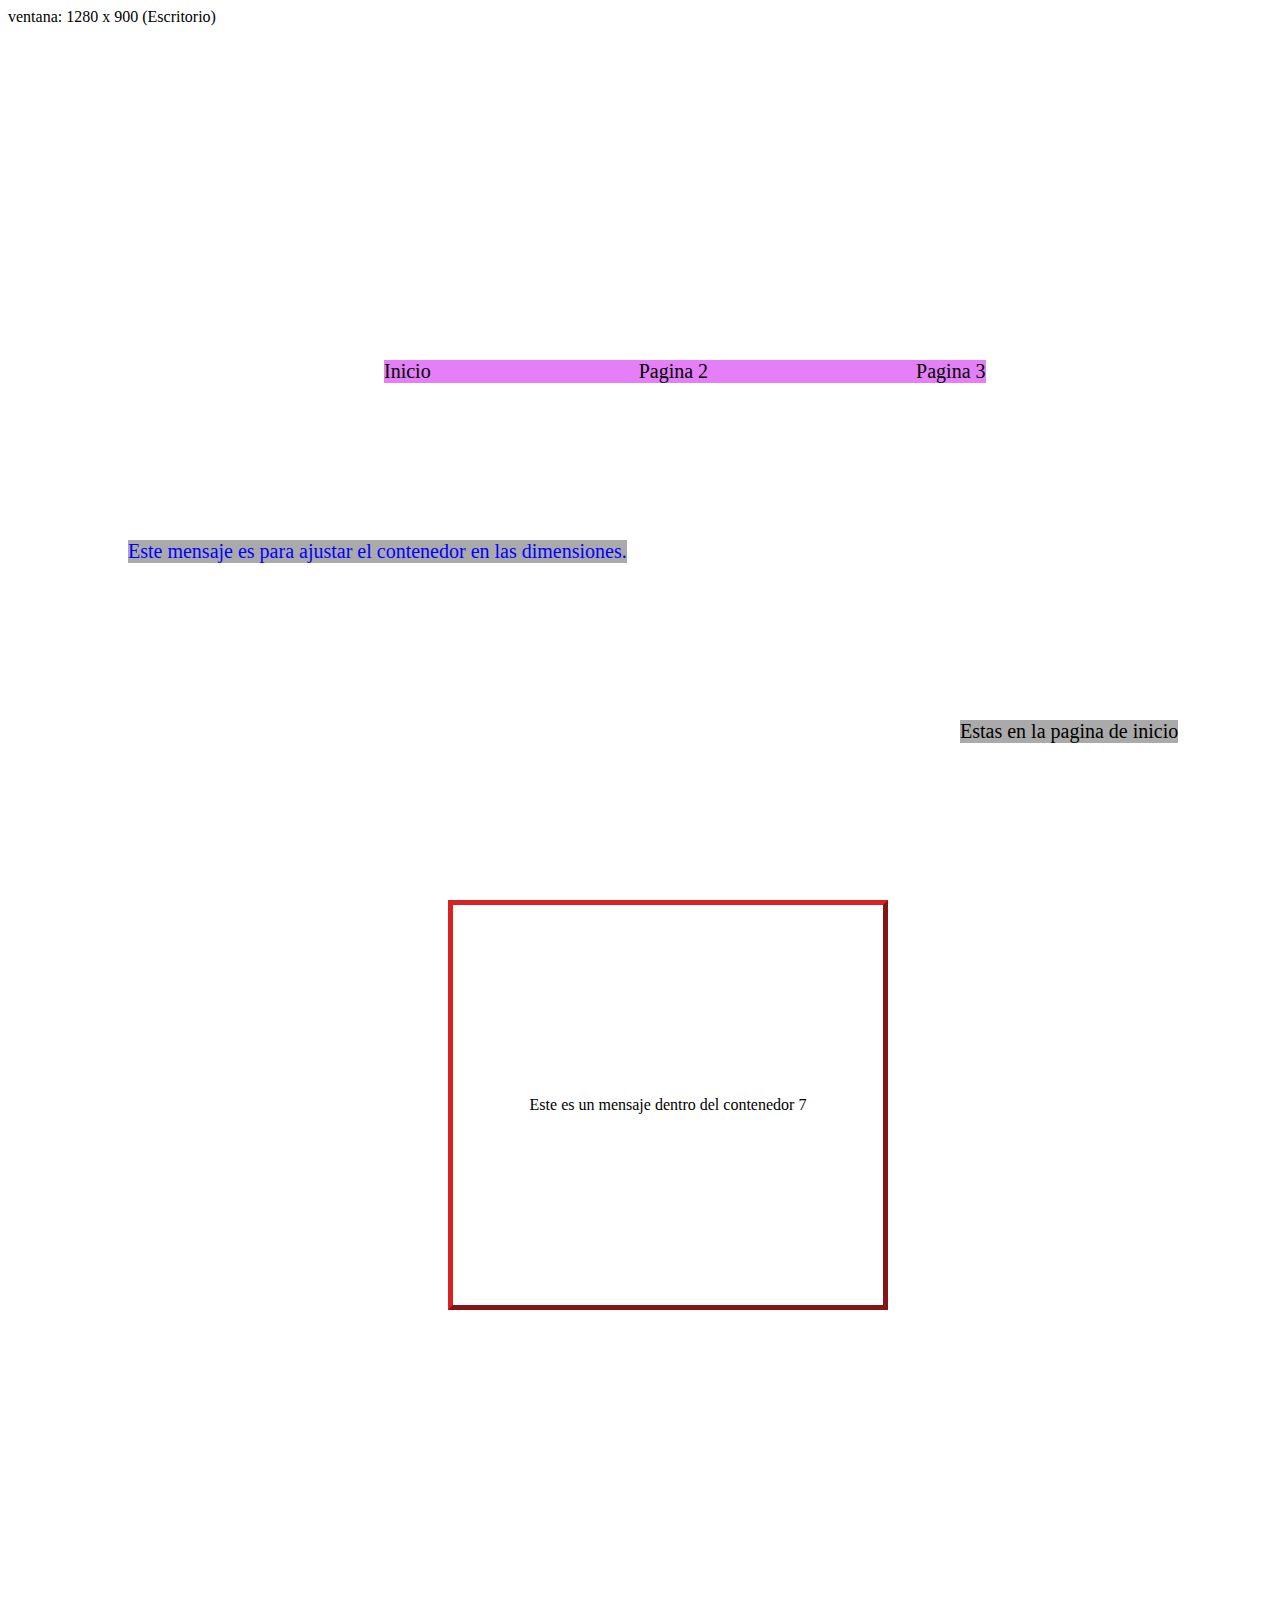
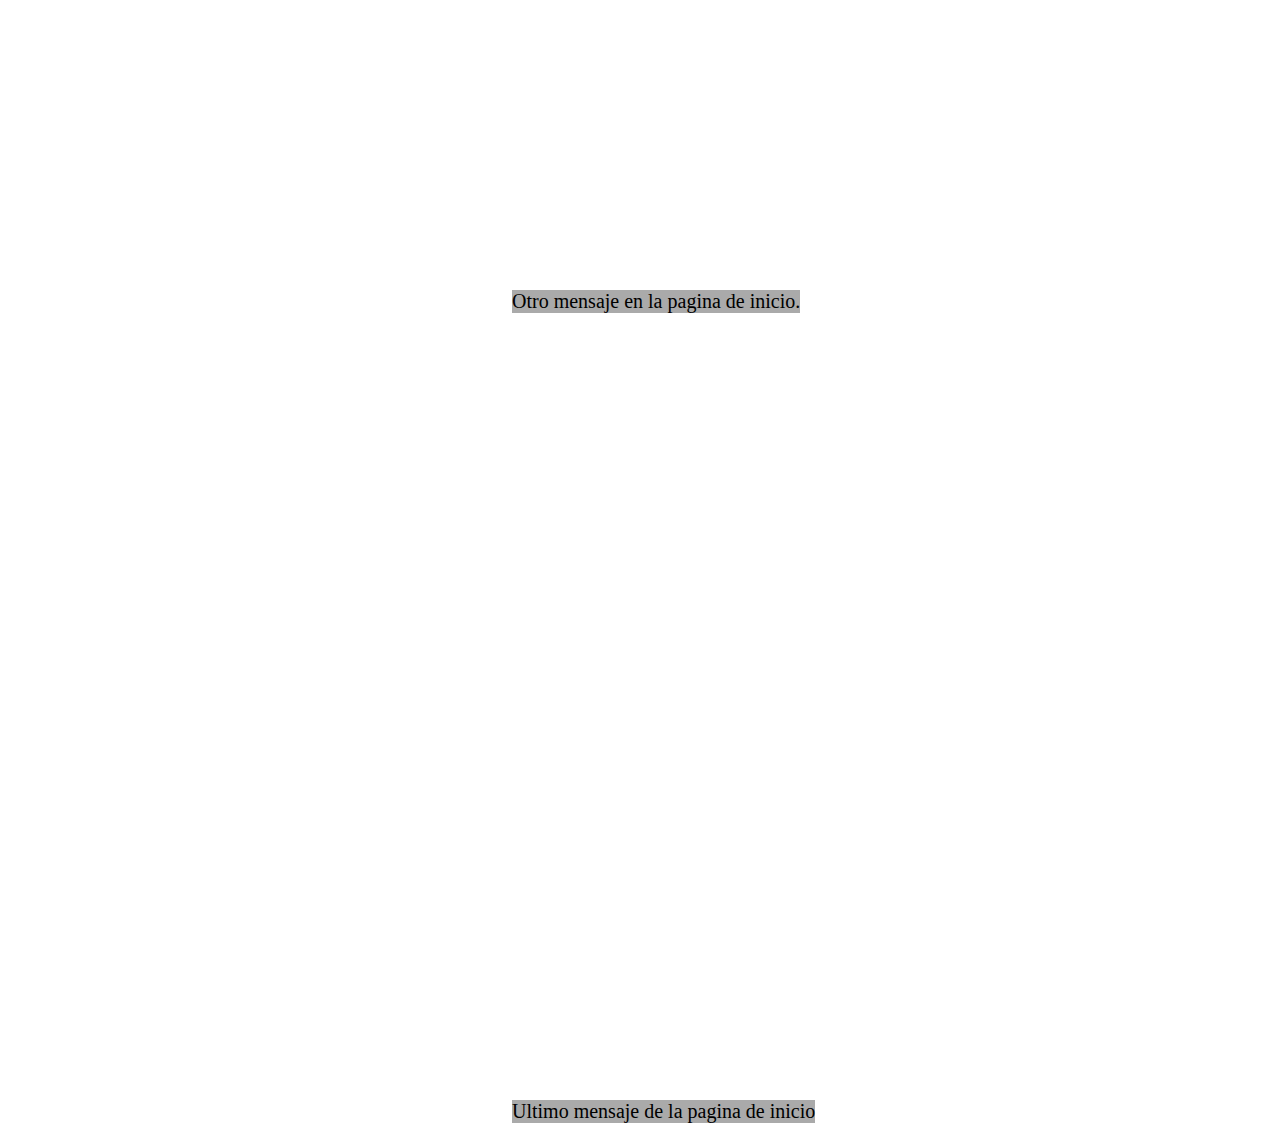
<file: index.html>
<!DOCTYPE html>
<html lang="en">
<head>
    <meta charset="UTF-8">
    <meta name="viewport" content="width=device-width, initial-scale=1.0">
    <title>Base Web</title>
    <link rel="stylesheet" href="style.css"> <!-- vincular css con Html -->
    <script src="funciones.js" defer></script> <!-- vincular JavaScript con Html -->
</head>
<body>
<!-- ver dimension de pantalla -->
<div id="id-dimension">ventana:</div>

<!-- ultimo contenedor 14 -->
<!-- ultimo mensaje 11 -->

<!-- contenedor 1 -->
<div class="contenedor1"> 
    <div id="msj1"></div> <!-- Titulo -->
</div>

<button id="abrir" class="abrir-menu">Abrir</button>
<!-- contenedor 2 para los enlaces -->
<div id="idcontenedor2" class="contenedor2">
    <!-- enlaces -->
    <nav class="nav-enlaces">
        <a href="index.html">Inicio</a>
        <a href="pagina2.html">Pagina 2</a>
        <a href="pagina3.html">Pagina 3</a>
        <button id="cerrar" class="cerrar-menu">Cerrar</button>
    </nav>
</div>

<!-- contenedor 3 -->
<div class="contenedor3"> 
    <div id="msj2"></div>
</div>
<!-- contenedor 6 -->
<div class="contenedor6"> 
    <div id="msj5"></div>
</div>
<!-- contenedor 7 -->
<div class="contenedor7"> 
    <div id="msj6"></div>
</div>
<!-- contenedor 11 -->
<div class="contenedor11"> 
    <div id="msj8"></div>
</div>
<!-- contenedor 13 -->
<div class="contenedor13"> 
    <div id="msj10"></div>
</div>

</body>
</html>
</file>
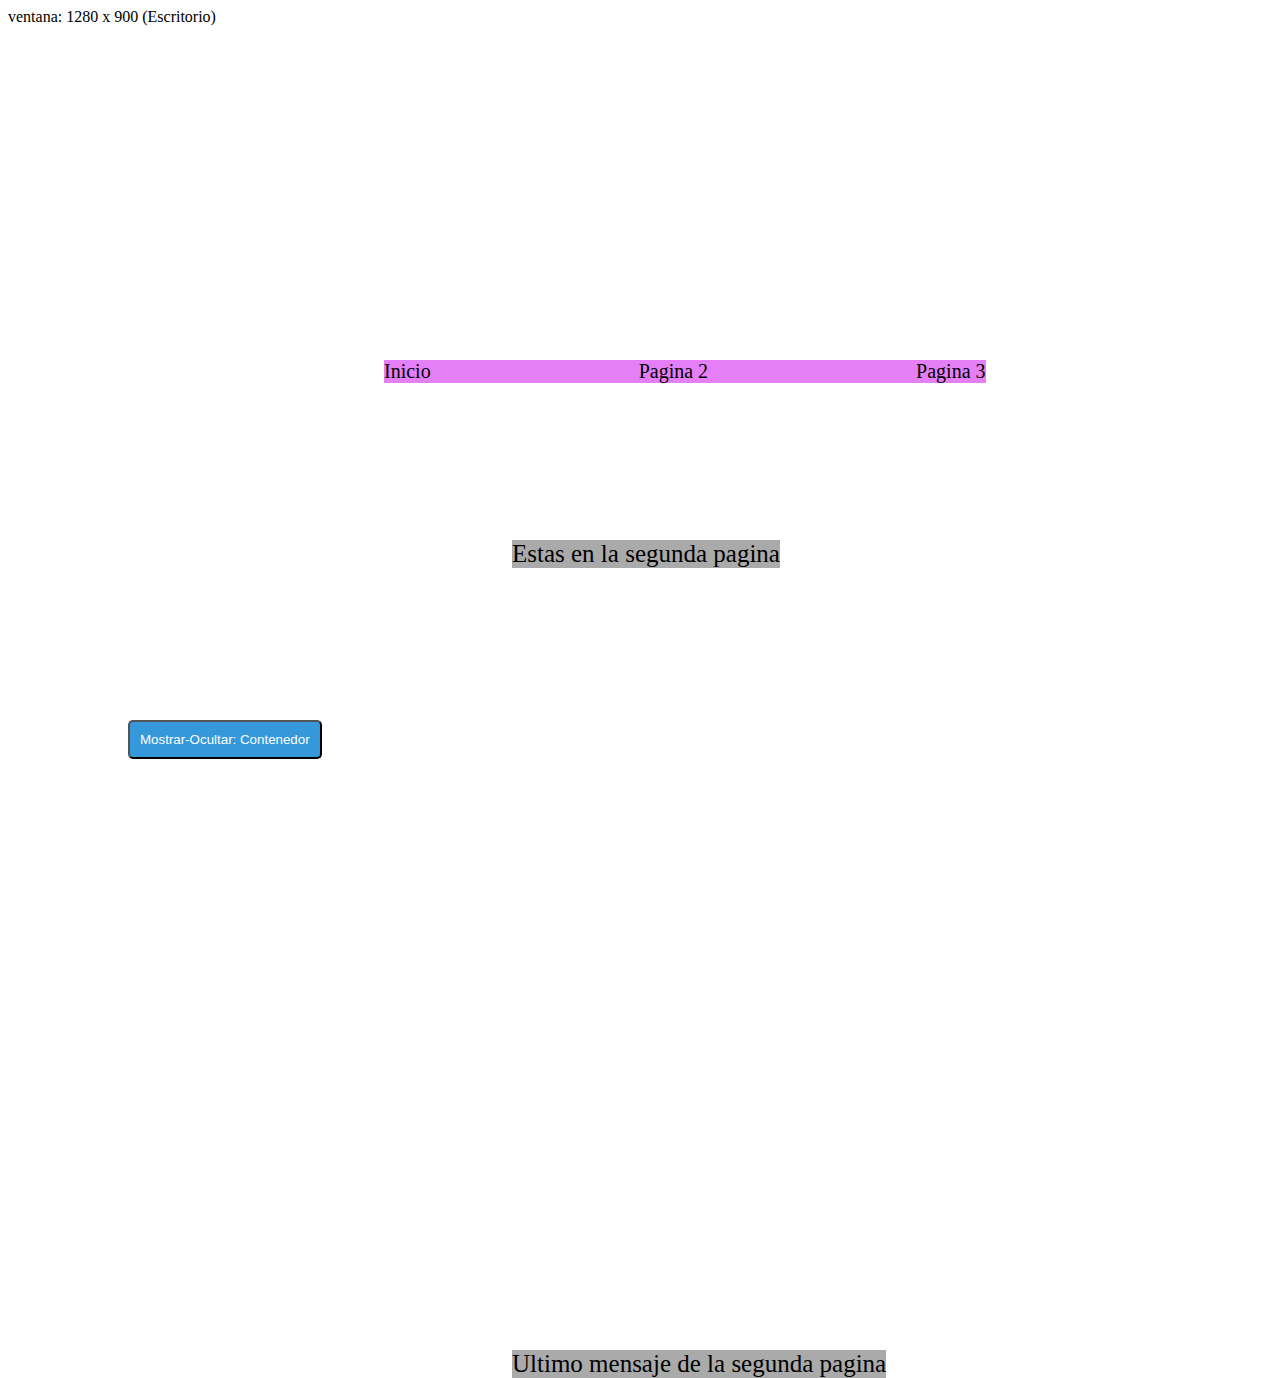
<file: pagina2.html>
<!DOCTYPE html>
<html lang="en">
<head>
    <meta charset="UTF-8">
    <meta name="viewport" content="width=device-width, initial-scale=1.0">
    <title>Base Web</title>
    <link rel="stylesheet" href="style.css"> <!-- vincular css con Html -->
    <script src="funciones.js" defer></script> <!-- vincular JavaScript con Html -->
</head>
<body>

<!-- ver dimension de la pantalla -->
<div id="id-dimension">ventana:</div>

<!-- contenedor 1 -->
<div class="contenedor1"> 
    <div id="msj1"></div> <!-- Titulo -->
</div>

<button id="abrir" class="abrir-menu">Abrir</button>
<!-- contenedor 2 para los enlaces -->
<div id="idcontenedor2" class="contenedor2">
    <!-- enlaces -->
    <nav class="nav-enlaces">
        <a href="index.html">Inicio</a>
        <a href="pagina2.html">Pagina 2</a>
        <a href="pagina3.html">Pagina 3</a>
        <button id="cerrar" class="cerrar-menu">Cerrar</button>
    </nav>
</div>

<!-- contenedor 4 -->
<div class="contenedor4"> 
    <div id="msj3"></div>
</div>
<!-- contenedor 8 -->
<div class="contenedor8"> 
    <div id="msj7"></div>
</div>
<!-- contenedor 9 -->
<div class="contenedor9"> 
    <button id="btnMostrar" class="btn1" onclick="funcionClick()">
        Mostrar-Ocultar: Contenedor
    </button>
</div>
<!-- contenedor 10 -->
<div class="contenedor10">
    <br><br> ¿Sabías que los sistemas informáticos son como cerebros invisibles que hacen que todo funcione? 
    <br><br> Desde que prendes el celular, abres una app, o ves una película en streaming, hay miles de líneas de código, redes y estructuras trabajando en silencio. Un sistema bien diseñado no solo resuelve problemas, ¡los anticipa!
    <br><br> Estudiar Ingeniería de Sistemas es como aprender a construir esos cerebros: entender cómo piensan las máquinas, cómo se comunican los datos y cómo optimizar recursos para que todo sea más rápido, más seguro y más inteligente. Es una mezcla de lógica, creatividad y visión de futuro. 🌐💡
    <br><br> Así que si alguna vez te has preguntado cómo funciona el mundo digital, la respuesta está en los sistemas… y tú podrías ser quien los diseñe.
</div>
<!-- contenedor 12 -->
<div class="contenedor12"> 
    <div id="msj9"></div>
</div>

</body>
</html>
</file>
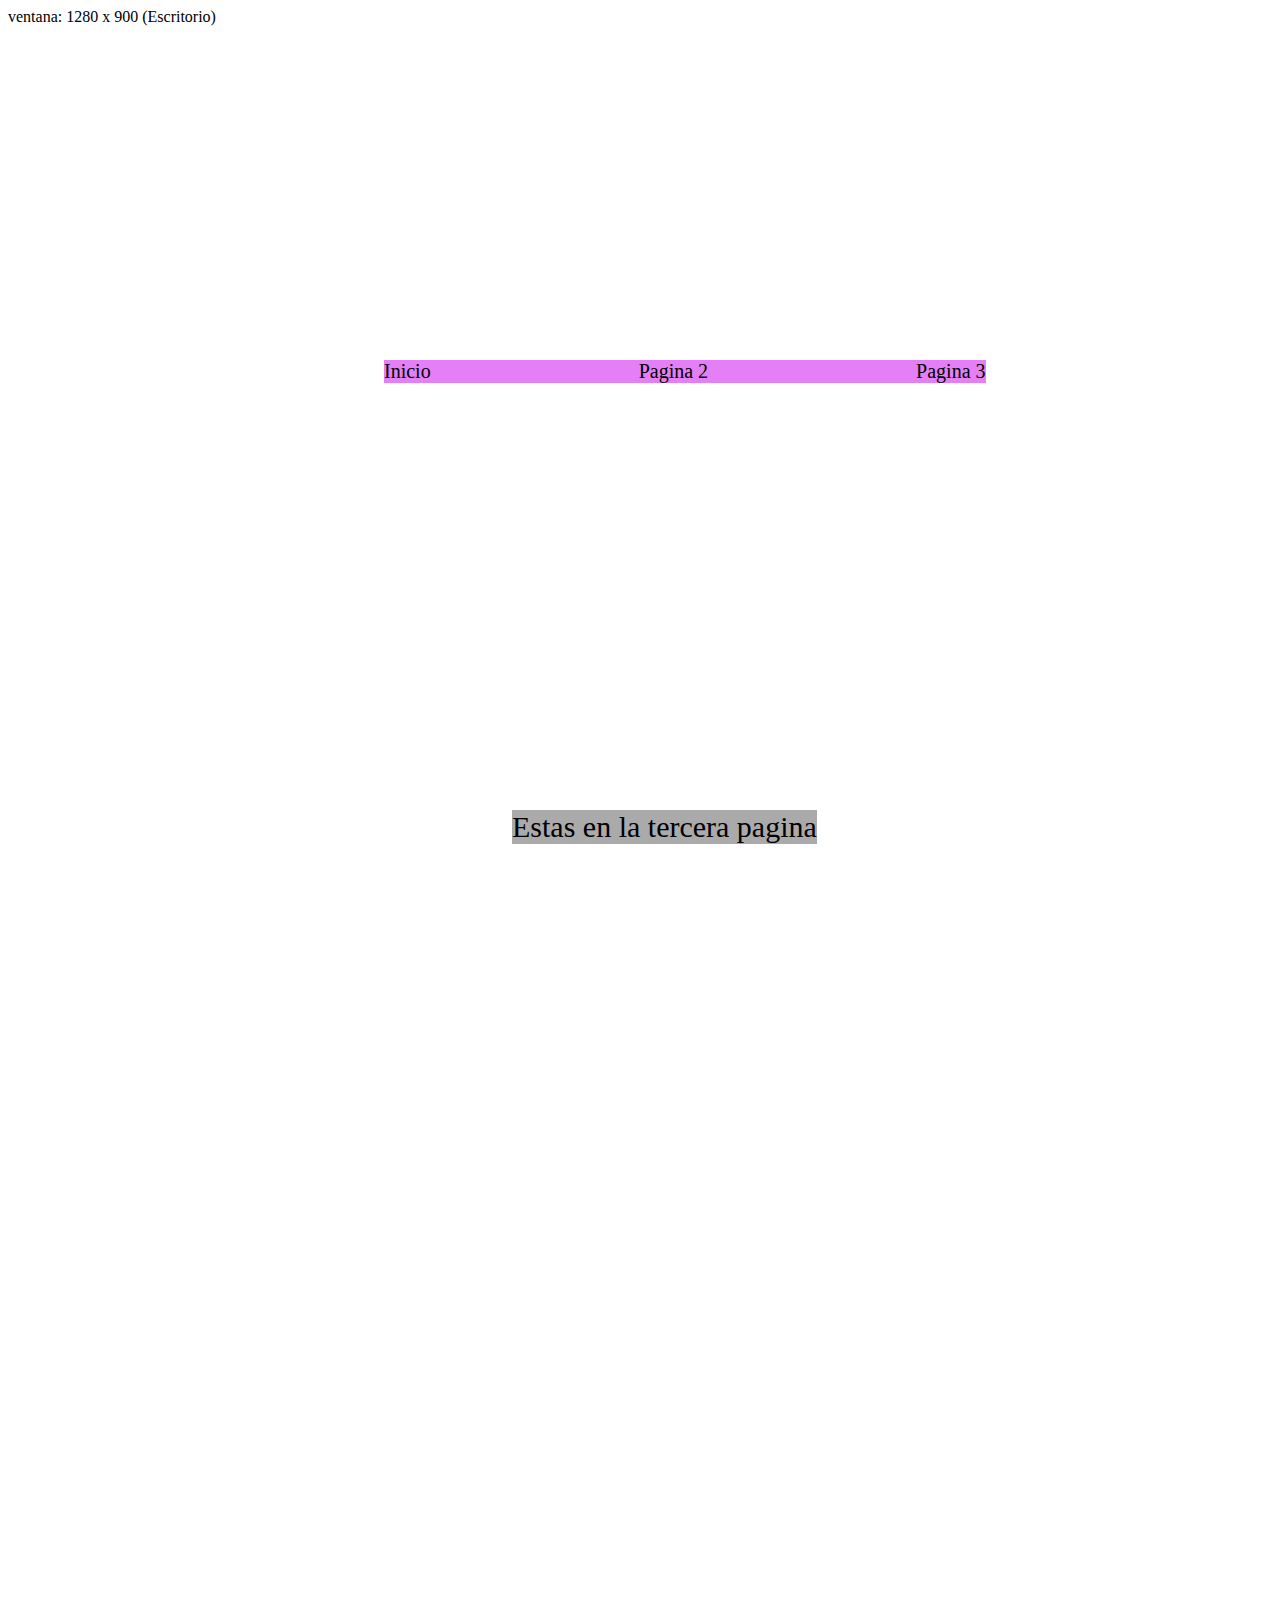
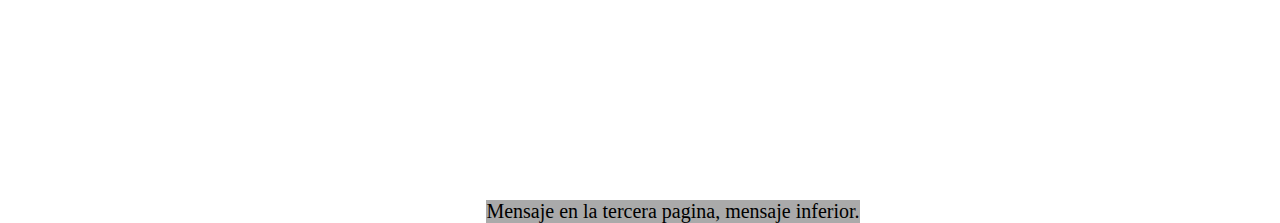
<file: pagina3.html>
<!DOCTYPE html>
<html lang="en">
<head>
    <meta charset="UTF-8">
    <meta name="viewport" content="width=device-width, initial-scale=1.0">
    <title>Base Web</title>
    <link rel="stylesheet" href="style.css"> <!-- vincular css con Html -->
    <script src="funciones.js" defer></script> <!-- vincular JavaScript con Html -->
</head>
<body>

<!-- ver dimension de la pantalla -->
<div id="id-dimension">ventana:</div>

<!-- contenedor 1 -->
<div class="contenedor1"> 
    <div id="msj1"></div> <!-- Titulo -->
</div>

<button id="abrir" class="abrir-menu">Abrir Menu</button>
<!-- contenedor 2 para los enlaces -->
<div id="idcontenedor2" class="contenedor2">
    <!-- enlaces -->
    <nav class="nav-enlaces">
        <a href="index.html">Inicio</a>
        <a href="pagina2.html">Pagina 2</a>
        <a href="pagina3.html">Pagina 3</a>
        <button id="cerrar" class="cerrar-menu">Cerrar Menu</button>
    </nav>
</div>

<!-- contenedor 5 -->
<div class="contenedor5"> 
    <div id="msj4"></div>
</div>
<!-- contenedor 14 -->
<div class="contenedor14"> 
    <div id="msj11"></div>
</div>

</body>
</html>
</file>
<file: style.css>
/* @media responsive para escritorio. */
@media (min-width: 1024px){

    /* enlaces */
    nav {
        /* Enlaces (nav) - esta dentro del contenedor 2 */
        width: auto;
        height: auto;
        flex-direction: row; /* apila los enlaces */
        gap: 40px;
        justify-content: center;
        display: flex; /* alinear letras */
        font-family: 'Times New Roman', Times, serif;
        flex-wrap: wrap; /* Permite que los enlaces bajen si no caben */
        justify-content: center; /* Centra los elementos */
        gap: 13rem; /* espacio entre enlaces */ 
    }
    nav a {
        text-decoration: none; /* Quita el subrayado */
        font-size: 20px;
        color: black;
    }
    nav a:hover {
        color: rgb(139, 5, 0);
    }

    /* Contenedores (div) */
    .contenedor1{
        /* posicion del contenedor - titulo */
        position: absolute;
        top: 20%;
        left: 40%;
        background: #aaa;
        /* diemension del contenedor */
        width: auto;
        height: auto;
        /* Tipo de letra */
        font-size: 38px;
        /*animacion*/
        opacity: 0;
        animation: fadeIn 2s forwards;
    }
    .contenedor2{
        /* contenedor para los enlaces */
        position: absolute;
        top: 40%;
        left: 30%; 
        flex-direction: row; /* apila los enlaces */

        width: auto; 
        height: auto;
        background: #d943f4ae;
        
        font-size: 25px;
        justify-content: center;
    }
    .contenedor3{
        position: absolute;
        top: 300%;
        left: 40%;
    
        width: auto; /*ANCHO - CONTENEDOR*/
        height: auto; /*ALTURA - CONTENEDOR*/
        background: #aaa; /*FONDO*/
    
        /* alinear letras */
        display: flex; 
        justify-content: center;
    
        /* Tipo de letra */
        font-family: 'Times New Roman', Times, serif;
        color: black;
        font-size: 20px; /* Tamaño de las letras */
    }
    .contenedor4{
        position: absolute;
        top: 60%;
        left: 40%;
    
        width: auto;
        height: auto;
        background: #aaa;
    
        /* alinear letras */
        display: flex; 
        justify-content: center;
    
        /* Tipo de letra */
        font-family: 'Times New Roman', Times, serif;
        color: black;
        font-size: 25px; /* Tamaño de las letras */
    }
    .contenedor5{
        position: absolute;
        top: 90%;
        left: 40%;
    
        width: auto;
        height: auto; 
        background: #aaa;
    
        /* alinear letras */
        display: flex; 
        justify-content: center;
    
        /* Tipo de letra */
        font-family: 'Times New Roman', Times, serif;
        color: black;
        font-size: 30px; /* Tamaño de las letras */
    }
    .contenedor6 {
        /* posicion del contenedor - titulo */
        position: absolute;
        top: 210%;
        left: 40%;
        background: #aaa;
        /* diemension del contenedor */
        width: auto;
        height: auto;
        /* Tipo de letra */
        font-size: 20px;
    }
    .contenedor7 {
        position: absolute;
        top: 100%;
        left: 35%;
        
        width: 430px;
        height: 400px;
        border: 5px outset #d92121;
        
        /* centrar texto en el contenedor */
        display: flex;
        text-align: center;
        justify-content: center; /* centra horizontalmente */
        align-items: center;     /* centra verticalmente */
    }
    .contenedor8 {
        position: absolute;
        top: 90%;
        left: 35%;
    
        width: auto;
        height: auto;
        background: #aaa;
    
        /* alinear letras */
        display: flex; 
        justify-content: center;
    
        /* Tipo de letra */
        font-family: 'Times New Roman', Times, serif;
        color: black;
        font-size: 20px; /* Tamaño de las letras */
    }
    .contenedor9 { 
        /* boton (mostrar - oculatar contenedor)*/
        position: absolute;
        top: 80%;
        left: 10%;
        width: 300px;
        height: auto;
    } 
    .contenedor10 { 
        position: absolute;
        top: 90%;
        left: 10%;

        visibility: hidden; /* lo oculta, pero mantiene el espacio */

        background: #aaaaaa5d;
        
        width: 900px; 
        height: 200px;

        overflow: scroll;
        border: 5px solid black;
        box-sizing: border-box; 

        /* alinear letras */
        display: flex; 
        justify-content: center;
        text-align: center;

        /* Tipo de letra */
        font-family: 'Times New Roman', Times, serif;
        color: black;
        font-size: 20px; /* Tamaño de las letras */
    }
    .contenedor11{
        /* posicion del contenedor */
        position: absolute;
        top: 80%;
        left: 75%;
        background: #aaa;
        /* diemension del contenedor */
        width: auto;
        height: auto;
        /* Tipo de letra */
        font-size: 20px;
    }
    .contenedor12 { 
        position: absolute;
        width: 90%; 
        left: 5%; 
        font-size: 20px; 
        text-align: center;
        top: 150%;
        left: 40%;

        width: auto;
        height: auto;
        background: #aaa;

        /* Tipo de letra */
        font-family: 'Times New Roman', Times, serif;
        color: black;
        font-size: 25px; /* Tamaño de las letras */
    }
    .contenedor13{
        /* posicion del contenedor */
        position: absolute;
        top: 60%;
        left: 10%;
        /* diemension del contenedor */
        width: auto;
        height: auto;
        /* color de fondo contenedor */
        background: #aaa;
        /* Tipo de letra */
        font-family: 'Times New Roman', Times, serif;
        text-align: center;
        color: blue;
        font-size: 20px; /* Tamaño de las letras */
    }
    .contenedor14{
        /* posicion del contenedor */
        position: absolute;
        top: 200%;
        left: 38%;
        background: #aaa;
        /* diemension del contenedor */
        width: auto;
        height: auto;
        /* Tipo de letra */
        font-size: 20px;
    }
}
/* ------------------------------------------------------ */
/* @media responsive para movil. */
@media screen and (max-width: 600px) {
    /* nav */
    nav {
        width: auto;
        height: auto;
        transition: all 0.3s ease;
        
        /* ocultar */
        opacity: 0;
        visibility: hidden;
    }
    nav.visible{
        opacity: 1;
        visibility: visible;
    }

    nav a {
        font-size: 20px;
        text-decoration: none; /* Quita el subrayado */
    }
    .nav-enlaces{
        display: flex; /* oculatar nav (enlaces) */
        gap: 1rem; /* espacio vertical entre los enlaces */
    }

    /* botones */
    .abrir-menu{
        display: block;
    }
    .cerrar-menu{
        display: block;
    }

    /* Contenedores (div) */
    .contenedor1 {
        /* posicion del contenedor - titulo */
        position: absolute;
        top: 20%;
        left: 25%;
        background: #aaa;
        /* diemension del contenedor */
        width: auto;
        height: auto;
        /* Tipo de letra */
        font-size: 38px;
    }
    .contenedor2 {
        /* contenedor para los enlaces */
        position: absolute;
        top: 40%;
        left: 20%;
        width: auto; 
        height: auto;
        background: #d943f4ae;
    }
    .contenedor3 {
        position: absolute;
        top: 300%;
        left: 20%;
    
        width: auto;
        height: auto; 
        background: #aaa;
    
        /* alinear letras */
        display: flex; 
        justify-content: center;
    
        /* Tipo de letra */
        font-family: 'Times New Roman', Times, serif;
        color: black;
        font-size: 20px; /* Tamaño de las letras */
    }
    .contenedor4 {
        position: absolute;
        top: 60%;
        left: 10%;
    
        width: auto;
        height: auto;
        background: #aaa;
    
        /* alinear letras */
        display: flex; 
        justify-content: center;
    
        /* Tipo de letra */
        font-family: 'Times New Roman', Times, serif;
        color: black;
        font-size: 25px; /* Tamaño de las letras */
    }
    .contenedor5 {
        position: absolute;
        top: 90%;
        left: 25%;
    
        width: auto;
        height: auto; 
        background: #aaa;
    
        /* Tipo de letra */
        font-family: 'Times New Roman', Times, serif;
        color: black;
        font-size: 25px; /* Tamaño de las letras */
    }
    .contenedor6 {
        /* posicion del contenedor - titulo */
        position: absolute;
        top: 210%;
        left: 20%;
        background: #aaa;
        /* diemension del contenedor */
        width: auto;
        height: auto;
        /* Tipo de letra */
        font-size: 20px;
    }
    .contenedor7 {
        position: absolute;
        top: 100%;
        left: 10%;
        
        width: 390px;
        height: 300px;
        border: 5px outset #d92121;
        
        /* centrar texto en el contenedor */
        display: flex;
        text-align: center;
        justify-content: center; /* centra horizontalmente */
        align-items: center;     /* centra verticalmente */
    }
    .contenedor8 {
        position: absolute;
        top: 90%;
        left: 35%;
    
        width: auto;
        height: auto;
        background: #aaa;
    
        /* alinear letras */
        display: flex; 
        justify-content: center;
    
        /* Tipo de letra */
        font-family: 'Times New Roman', Times, serif;
        color: black;
        font-size: 20px; /* Tamaño de las letras */
    }
    .contenedor9 { 
        /* boton (mostrar - oculatar contenedor)*/
        position: absolute;
        top: 80%;
        left: 10%;
        width: 300px;
        height: auto;
    } 
    .contenedor10 { 
        position: absolute;
        top: 90%;
        left: 10%;
        width: 400px; 
        height: 200px;
        visibility: hidden; /* lo oculta, pero mantiene el espacio */
        
        background: #aaaaaa5d;
        overflow: scroll;
        border: 5px solid black;
        box-sizing: border-box; 

        /* alinear letras */
        display: flex; 
        justify-content: center;
        text-align: center;

        /* Tipo de letra */
        font-family: 'Times New Roman', Times, serif;
        color: black;
        font-size: 20px; /* Tamaño de las letras */
    }
    .contenedor11 {
        /* posicion del contenedor */
        position: absolute;
        top: 80%;
        left: 20%;
        background: #aaa;
        /* diemension del contenedor */
        width: auto;
        height: auto;
        /* Tipo de letra */
        font-size: 20px;
    }
    .contenedor12 { 
        position: absolute;
        top: 200%; 
        left: 20%; 
        width: auto;
        height: auto;
        background: #aaa;
        /* Tipo de letra */
        font-family: 'Times New Roman', Times, serif;
        color: black;
        font-size: 20px; /* Tamaño de las letras */
    }
    .contenedor13 {
        /* posicion del contenedor */
        position: absolute;
        top: 60%;
        left: 20%;
        /* diemension del contenedor */
        width: 300px;
        height: auto;
        /* color de fondo contenedor */
        background: #aaa;
        /* Tipo de letra */
        font-family: 'Times New Roman', Times, serif;
        text-align: center;
        color: blue;
        font-size: 20px; /* Tamaño de las letras */
    }
    .contenedor14 {
        /* posicion del contenedor */
        position: absolute;
        top: 200%;
        left: 15%;
        background: #aaa;
        /* diemension del contenedor */
        width: auto;
        height: auto;
        /* Tipo de letra */
        font-size: 20px;
    }


}
/* ------------------------------------------------------ */
/* @media responsive para tablet. */
@media screen and (min-width: 601px) and (max-width: 1024px) {

    /* enlaces */
    nav {
        /* Enlaces (nav) - esta dentro del contenedor 2 */
        width: auto;
        height: auto; /*prederterminado*/
        
        display: flex;
        font-family: 'Times New Roman', Times, serif;
        
        gap: 5rem; /* espacio entre enlaces (causante que se sobre salga) */ 
    }
    nav a {
        text-decoration: none; /* Quita el subrayado */
        font-size: 25px;
        color: black;
    }
    nav a:hover {
        color: rgb(139, 5, 0);
    }

    /* Contenedores (div) */
    .contenedor1{
        /* posicion del contenedor - titulo */
        position: absolute;
        top: 20%;
        left: 40%;
        background: #aaa;
        /* diemension del contenedor */
        width: auto;
        height: auto;
        /* Tipo de letra */
        font-size: 38px;
    }
    .contenedor2{
        /* contenedor para los enlaces */
        position: absolute;
        top: 40%;
        left: 30%; 
        flex-direction: row; /* apila los enlaces */

        width: auto; 
        height: auto;
        background: #d943f4ae;
        
        font-size: 25px;
        justify-content: center;
    }
    .contenedor3{
        position: absolute;
        top: 300%;
        left: 40%;
    
        width: auto;
        height: auto; 
        background: #aaa;
    
        /* alinear letras */
        display: flex; 
        justify-content: center;
    
        /* Tipo de letra */
        font-family: 'Times New Roman', Times, serif;
        color: black;
        font-size: 20px; /* Tamaño de las letras */
    }
    .contenedor4{
        position: absolute;
        top: 60%;
        left: 40%;
    
        width: auto;
        height: auto;
        background: #aaa;
    
        /* alinear letras */
        display: flex; 
        justify-content: center;
    
        /* Tipo de letra */
        font-family: 'Times New Roman', Times, serif;
        color: black;
        font-size: 25px; /* Tamaño de las letras */
    }
    .contenedor5{
        position: absolute;
        top: 90%;
        left: 40%;
    
        width: auto;
        height: auto; 
        background: #aaa;
    
        /* alinear letras */
        display: flex; 
        justify-content: center;
    
        /* Tipo de letra */
        font-family: 'Times New Roman', Times, serif;
        color: black;
        font-size: 30px; /* Tamaño de las letras */
    }
    .contenedor6 {
        /* posicion del contenedor - titulo */
        position: absolute;
        top: 210%;
        left: 40%;
        background: #aaa;
        /* diemension del contenedor */
        width: auto;
        height: auto;
        /* Tipo de letra */
        font-size: 20px;
    }
    .contenedor7 {
        position: absolute;
        top: 100%;
        left: 20%;
        
        width: 430px;
        height: 400px;
        border: 5px outset #d92121;
        
        /* centrar texto en el contenedor */
        display: flex;
        text-align: center;
        justify-content: center; /* centra horizontalmente */
        align-items: center;     /* centra verticalmente */
    }
    .contenedor8 {
        position: absolute;
        top: 90%;
        left: 35%;
    
        width: auto;
        height: auto;
        background: #aaa;
    
        /* alinear letras */
        display: flex; 
        justify-content: center;
    
        /* Tipo de letra */
        font-family: 'Times New Roman', Times, serif;
        color: black;
        font-size: 20px; /* Tamaño de las letras */
    }
    .contenedor9 { 
        /* boton (mostrar - oculatar contenedor)*/
        position: absolute;
        top: 80%;
        left: 10%;
        width: 300px;
        height: auto;
    } 
    .contenedor10 { 
        position: absolute;
        top: 90%;
        left: 10%;

        visibility: hidden; /* lo oculta, pero mantiene el espacio */

        background: #aaaaaa5d;
        
        width: 900px; 
        height: 200px;

        overflow: scroll;
        border: 5px solid black;
        box-sizing: border-box; 

        /* alinear letras */
        display: flex; 
        justify-content: center;
        text-align: center;

        /* Tipo de letra */
        font-family: 'Times New Roman', Times, serif;
        color: black;
        font-size: 20px; /* Tamaño de las letras */
    }
    .contenedor11{
        /* posicion del contenedor */
        position: absolute;
        top: 80%;
        left: 10%;
        background: #aaa;
        /* diemension del contenedor */
        width: auto;
        height: auto;
        /* Tipo de letra */
        font-size: 20px;
    }
    .contenedor12 { 
        position: absolute;
        width: 90%; 
        left: 5%; 
        font-size: 20px; 
        text-align: center;
        top: 150%;
        left: 40%;

        width: auto;
        height: auto;
        background: #aaa;

        /* Tipo de letra */
        font-family: 'Times New Roman', Times, serif;
        color: black;
        font-size: 25px; /* Tamaño de las letras */
    }
    .contenedor13{
        /* posicion del contenedor */
        position: absolute;
        top: 60%;
        left: 10%;
        /* diemension del contenedor */
        width: auto;
        height: auto;
        /* color de fondo contenedor */
        background: #aaa;
        /* Tipo de letra */
        font-family: 'Times New Roman', Times, serif;
        text-align: center;
        color: blue;
        font-size: 20px; /* Tamaño de las letras */
    }
    .contenedor14{
        /* posicion del contenedor */
        position: absolute;
        top: 200%;
        left: 38%;
        background: #aaa;
        /* diemension del contenedor */
        width: auto;
        height: auto;
        /* Tipo de letra */
        font-size: 20px;
    }
}
/* ------------------------------------------------------ */
/* Botón mostrar y ocultar*/
.btn1{
    background-color: #3498db; /* color de fondo: azul */   /* color de fondo */
    text-align: center;
    padding: 10px 10px; /* espacio interno - altura y anchura */
    color: white; /* color del texto */
    border-radius: 5px; /* bordes redondeados */
}
/* Botón hamburguesa (oculto por defecto) */
.abrir-menu{
    display: none;
}
.cerrar-menu{
    display: none;
    padding: auto; /* espacio interno - altura y anchura */
}
/* ------------------------------------------------------ */
/* Animaciones */
@keyframes fadeIn {
    /* animacion - contenedor 1 */
    to { opacity: 1; }
}
/* ------------------------------------------------------ */
</file>
